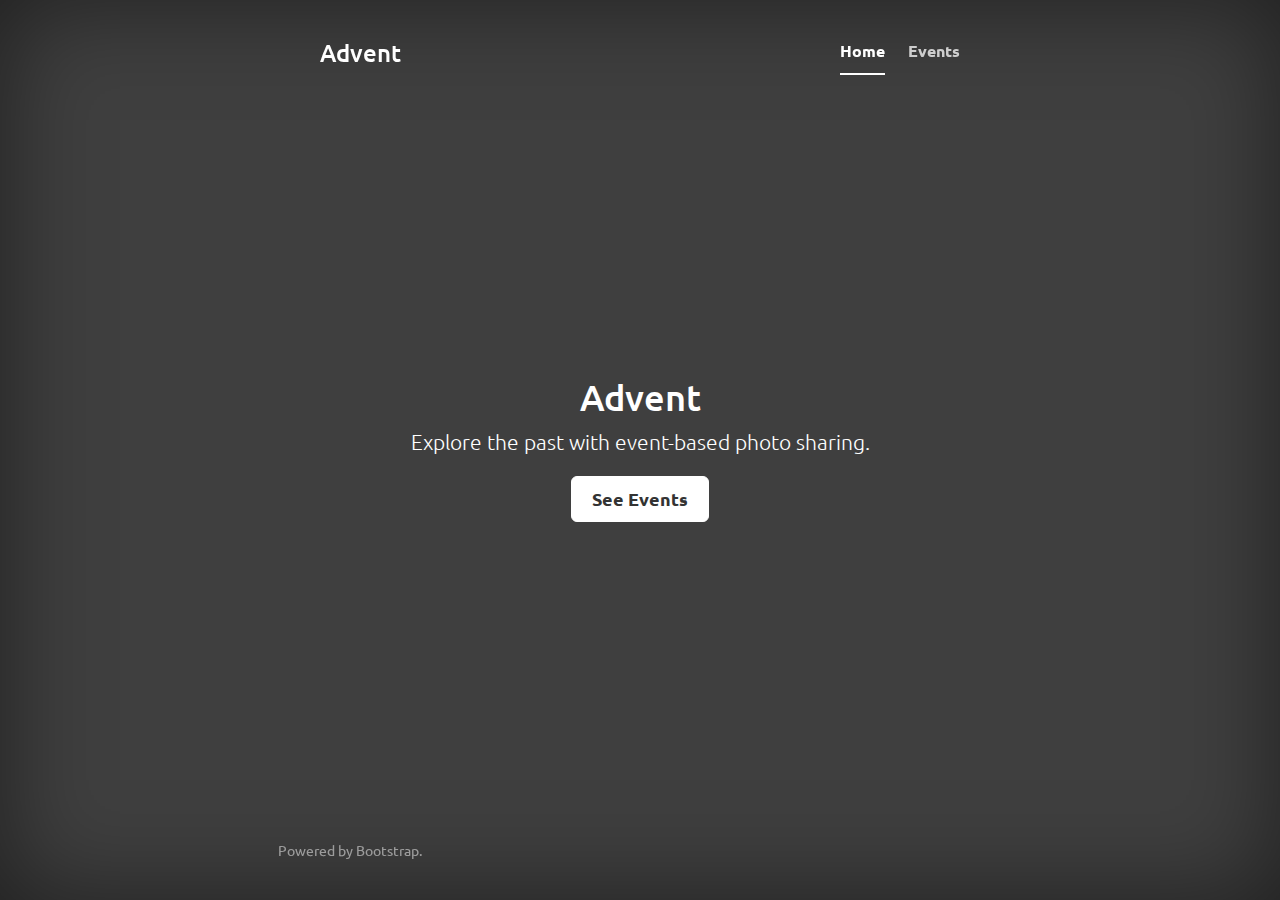
<file: index.html>
<!DOCTYPE html>
<!-- saved from url=(0039)http://getbootstrap.com/examples/cover/ -->
<html lang="en"><head><meta http-equiv="Content-Type" content="text/html; charset=UTF-8">
    <meta charset="utf-8">
    <meta http-equiv="X-UA-Compatible" content="IE=edge">
    <meta name="viewport" content="width=device-width, initial-scale=1">
    <meta name="description" content="">
    <meta name="author" content="">
    <link rel="icon" href="./favicon.ico">

    <title>Advent</title>

    <!-- Bootstrap core CSS -->
    <link href="./css/bootstrap.css" rel="stylesheet">

    <!-- Custom styles for this template -->
    <link href="./css/home.css" rel="stylesheet">

    <!-- Just for debugging purposes. Don't actually copy these 2 lines! -->
    <!--[if lt IE 9]><script src="../../assets/js/ie8-responsive-file-warning.js"></script><![endif]-->
    <script src="./home_files/ie-emulation-modes-warning.js"></script>

    <link href='https://fonts.googleapis.com/css?family=Ubuntu' rel='stylesheet' type='text/css'>
    <!-- HTML5 shim and Respond.js for IE8 support of HTML5 elements and media queries -->
    <!--[if lt IE 9]>
      <script src="https://oss.maxcdn.com/html5shiv/3.7.2/html5shiv.min.js"></script>
      <script src="https://oss.maxcdn.com/respond/1.4.2/respond.min.js"></script>
    <![endif]-->
  </head>

  <body cz-shortcut-listen="true">

    <div class="site-wrapper">

      <div class="site-wrapper-inner">

        <div class="cover-container">

          <div class="masthead clearfix">
            <div class="inner">
              <h3 class="masthead-brand">Advent</h3>
              <nav>
                <ul class="nav masthead-nav">
                  <li class="active"><a href="#">Home</a></li>
                  <li><a href="event_list.html">Events</a></li>
                </ul>
              </nav>
            </div>
          </div>

          <div class="inner cover">
            <h1 class="cover-heading">Advent</h1>
            <!-- <img src="./images/login.PNG" style="height:225px">
            <img src="./images/hshacksii.PNG" style="height:225px"> -->
            <p class="lead">Explore the past with event-based photo sharing.</p>
            <p class="lead">
             <a href="event_list.html" id="continue-btn" class="btn btn-lg btn-default">See Events</a>
            </p>

            </div>


          </div>

          <div class="mastfoot">
            <div class="inner">
              <p>Powered by Bootstrap</a>.</p>
            </div>
          </div>

        </div>  

      </div>

    </div>

    <!-- Bootstrap core JavaScript
    ================================================== -->
    <!-- Placed at the end of the document so the pages load faster -->
    <script src="./js/jquery.min.js"></script>
    <script src="./js/bootstrap.min.js"></script>
    <script src="./js/docs.min.js"></script>
    <!-- IE10 viewport hack for Surface/desktop Windows 8 bug -->
    <script src="./js/ie10-viewport-bug-workaround.js"></script>


<div id="global-zeroclipboard-html-bridge" class="global-zeroclipboard-container" style="position: absolute; left: 0px; top: -9999px; width: 15px; height: 15px; z-index: 999999999;" title="" data-original-title="Copy to clipboard">      <object classid="clsid:d27cdb6e-ae6d-11cf-96b8-444553540000" id="global-zeroclipboard-flash-bridge" width="100%" height="100%">         <param name="movie" value="/assets/flash/ZeroClipboard.swf?noCache=1423349317441">         <param name="allowScriptAccess" value="sameDomain">         <param name="scale" value="exactfit">         <param name="loop" value="false">         <param name="menu" value="false">         <param name="quality" value="best">         <param name="bgcolor" value="#ffffff">         <param name="wmode" value="transparent">         <param name="flashvars" value="trustedOrigins=getbootstrap.com%2C%2F%2Fgetbootstrap.com%2Chttp%3A%2F%2Fgetbootstrap.com">         <embed src="/assets/flash/ZeroClipboard.swf?noCache=1423349317441" loop="false" menu="false" quality="best" bgcolor="#ffffff" width="100%" height="100%" name="global-zeroclipboard-flash-bridge" allowscriptaccess="sameDomain" allowfullscreen="false" type="application/x-shockwave-flash" wmode="transparent" pluginspage="http://www.macromedia.com/go/getflashplayer" flashvars="trustedOrigins=getbootstrap.com%2C%2F%2Fgetbootstrap.com%2Chttp%3A%2F%2Fgetbootstrap.com" scale="exactfit">                </object></div></body></html>
</file>
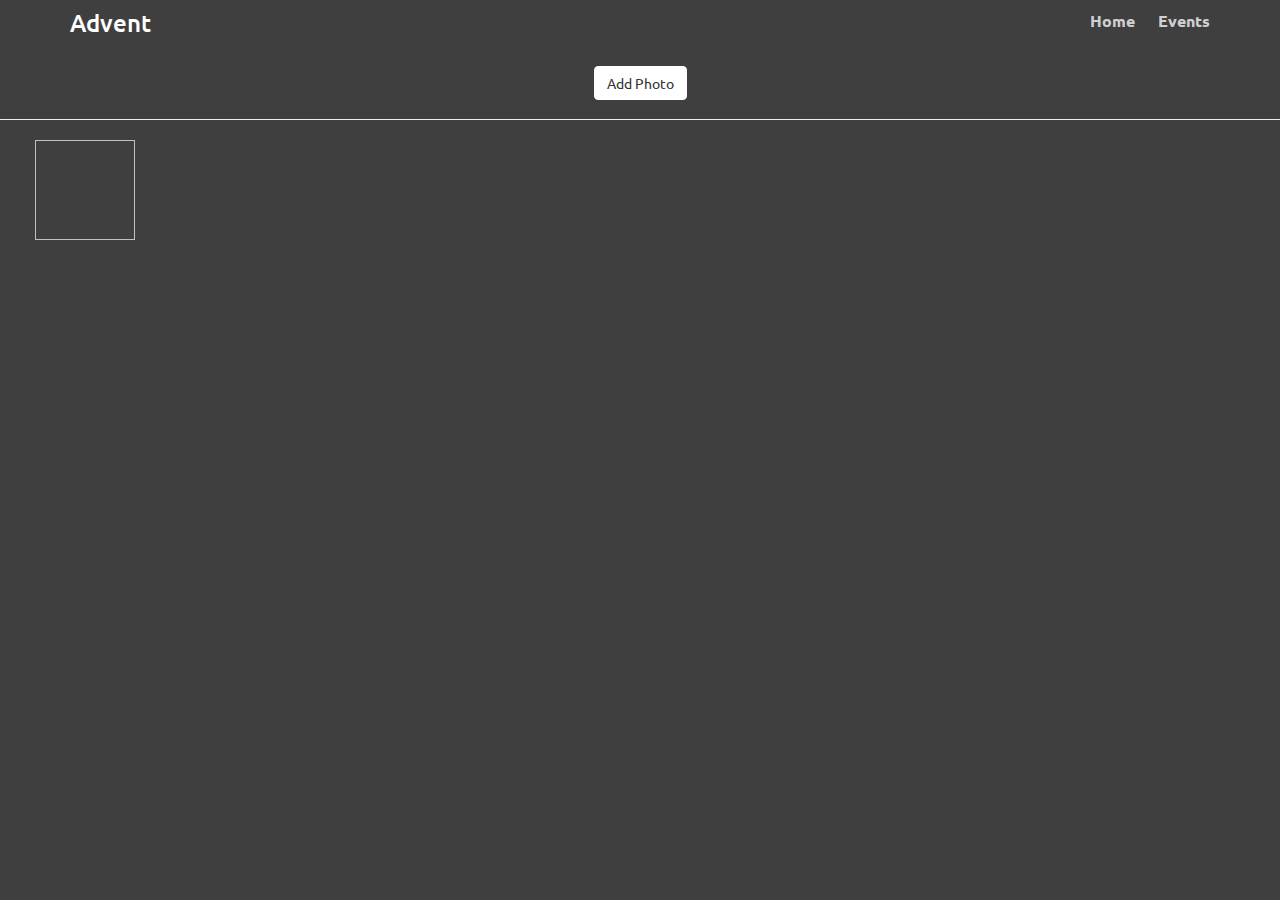
<file: event.html>
<!DOCTYPE html>
<!-- saved from url=(0038)http://getbootstrap.com/examples/grid/ -->
<html lang="en"><head><meta http-equiv="Content-Type" content="text/html; charset=UTF-8">
    <meta charset="utf-8">
    <meta http-equiv="X-UA-Compatible" content="IE=edge">
    <meta name="viewport" content="width=device-width, initial-scale=1">
    <meta name="description" content="">
    <meta name="author" content="">
    <link rel="icon" href="./favicon.ico">

    <title>Advent</title>

    <!-- Bootstrap core CSS -->
    <link href="./css/bootstrap.css" rel="stylesheet">

    <!-- Custom styles for this template -->
    <link href="./css/event.css" rel="stylesheet">

    <!-- Top Bar CSS -->
    <link href="./css/home.css" rel="stylesheet">

    <link href='https://fonts.googleapis.com/css?family=Ubuntu' rel='stylesheet' type='text/css'>
    <!-- Just for debugging purposes. Don't actually copy these 2 lines! -->
    <!--[if lt IE 9]><script src="../../assets/js/ie8-responsive-file-warning.js"></script><![endif]-->

    <!-- HTML5 shim and Respond.js for IE8 support of HTML5 elements and media queries -->
    <!--[if lt IE 9]>
      <script src="https://oss.maxcdn.com/html5shiv/3.7.2/html5shiv.min.js"></script>
      <script src="https://oss.maxcdn.com/respond/1.4.2/respond.min.js"></script>
    <![endif]-->
  </head>

  <body cz-shortcut-listen="true">



    <div class="container">

          <h3 class="masthead-brand">Advent</h3>
          <nav> 
               <ul class="nav masthead-nav">
                <li><a href="index.html">Home</a></li>
                <li><a href="event_list.html">Events</a></li>

                </ul>
            </nav>
          </div>
      
      <div class="page-header">
        <h1></h1>
        <p class="lead"></p>
        <div id="actionButtons">
          <button class="btn btn-default" type="button" id="addPhoto">Add Photo</button>

            <div id="photoMenu">
             
               <input class="form-control" id="enterName" type="text" placeholder="Name of Photo">
               <input class="form-control" id="enterDesc" type="text" placeholder="Description of Photo">
               
               <div class="choose_file">
                 <span>Choose Photo</span>
                 <input id="uploadPhoto" name="Select File" type="file" />
               </div>
               
               <button class="btn btn-default" id="submitBtn" type="button">Submit</button>
             
               <button class="btn btn-default" type="button" id="hidePhoto">Hide</button>
            </div>

          </div>
      </div>

     <!--  <h3>*Event Name*</h3>
      <p>*Information*</p> -->
      <div class="row">
        <div class="rowContained">
          <div class="img-col" id="tempImage"><img class="images" style="width:100px;height:100px" ></div>
          </div>
      </div>

    </div> <!-- /container -->


    <!-- IE10 viewport hack for Surface/desktop Windows 8 bug -->
    <script src="https://ajax.googleapis.com/ajax/libs/jquery/2.1.3/jquery.min.js"></script>
    <script src="./js/ie10-viewport-bug-workaround.js"></script>
    <script src="https://www.parsecdn.com/js/parse-1.3.4.min.js"></script>
    <script src="./js/event.js"></script>


</body></html>
</file>
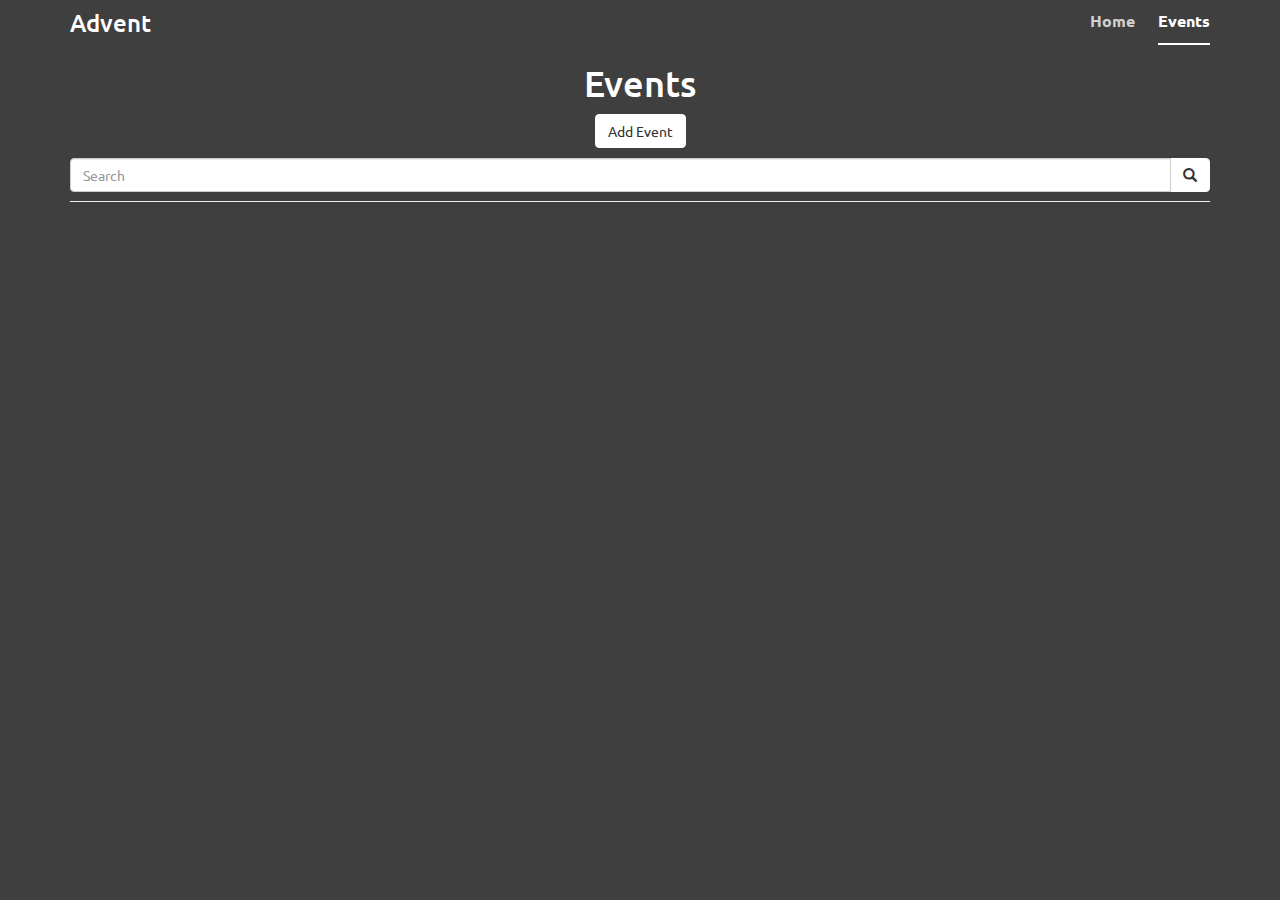
<file: event_list.html>
<!DOCTYPE html>
<html lang="en"><head><meta http-equiv="Content-Type" content="text/html; charset=UTF-8">
    <meta charset="utf-8">
    <meta http-equiv="X-UA-Compatible" content="IE=edge">
    <meta name="viewport" content="width=device-width, initial-scale=1">
    <meta name="description" content="">
    <meta name="author" content="">
    <link rel="icon" href="./favicon.ico">

    <title>Advent</title>

    <!-- Bootstrap core CSS -->
    <link href="./css/bootstrap.css" rel="stylesheet">

    <!-- Custom styles for this template -->
    <link href="./css/event.css" rel="stylesheet">

    <!-- Styles from the homepage -->
    <link href="./css/home.css" rel="stylesheet">

    <link href='https://fonts.googleapis.com/css?family=Ubuntu' rel='stylesheet' type='text/css'>
    <!-- HTML5 shim and Respond.js for IE8 support of HTML5 elements and media queries -->
    <!--[if lt IE 9]>
      <script src="https://oss.maxcdn.com/html5shiv/3.7.2/html5shiv.min.js"></script>
      <script src="https://oss.maxcdn.com/respond/1.4.2/respond.min.js"></script>
    <![endif]-->

    <style>
        .media-body {
          text-align: initial;
        }
        .media-heading {
            margin: 5px 0px 5px 0px;
            font-size: 20px;
            color:hsl(198, 100%, 37%);
        }
        #desc {
            margin: 5px 0px 5px 0px;
            font-size:14px;
            color: #000;
        }
        #time {
            margin: 5px 0px 5px 0px;
            color: #888;
            font-size:13px;
        }
    </style>
  </head>

  <body>
      <div id="error-template" style="display:none; font-size:20px"></div>
      <ul id="template" class="list-group" style="display:none;">
          <a href="#" class="list-group-item media">
              <div class="media-left">
                  <img class="media-object" style="width: 200px; height: 200px;">
              </div>
              <div class="media-body">
                  <div style="float:right;">
                      <span id="picture-count" class="glyphicon glyphicon-picture" style="letter-spacing: 3px;"></span>
                  </div>
                  <h4 class="media-heading"></h4>
                  <div id="desc"></div>
                  <div id="time"></div>
              </div>
          </a>
      </ul>
    <div class="container">

      <h3 class="masthead-brand">Advent</h3>
            <nav>
               <ul class="nav masthead-nav">
                <li><a href="index.html">Home</a></li>
                <li class="active"><a href="event_list.html">Events</a></li>

                </ul>
            </nav>

      <div class="page-header">
        <h1>Events</h1>

        <div id="actionButtons">
          <button class="btn btn-default" type="button" id="addEvent">Add Event</button>

          <div id="eventMenu">
          
            <input class="form-control" id="enterName" type="text" placeholder="Name of Event">
            <input class="form-control" id="enterDesc" type="text" placeholder="Description of Event">
            
            <div class="choose_file">
                 <span>Choose Thumbnail</span>
                 <input id="uploadPhoto" name="Select File" type="file" />
            </div>
               
            <button class="btn btn-default" id="submitBtn" type="button">Submit</button>
          
            <button class="btn btn-default" type="button" id="hideEvent">Hide</button>

          </div>
        </div>

        <div class="input-group">
            <input onkeydown="checkKey(event)"type="text" class="form-control" placeholder="Search">
            <span class="input-group-btn">
                <button class="btn btn-default" onclick="search()">
                    <span class="glyphicon glyphicon-search"></span>
                </button>
            </span>
        </div>
      </div>
      <div id="events"></div>
    </div> <!-- /container -->

    <script src="js/jquery.min.js"></script>
<script src="https://www.parsecdn.com/js/parse-1.3.4.min.js"></script>
<script>Parse.initialize("8isJgtutQ8AdDqryHScLFn4ETPn8HFiUTnBDkqgY", "XXZ4qiRU2jgygeZbE95sHGDEC2H5uKMqqhU9THEx");</script>
<script src="js/moment.min.js"></script>
    <script src="js/event_list.js"></script>
    <script src="js/search.js"></script> 
</body></html>
</file>
<file: css/home.css>
/*
 * Globals
 */

/* Links */
a,
a:focus,
a:hover {
  color: #fff;
}

/* Custom default button */
.btn-default,
.btn-default:hover,
.btn-default:focus {
  color: #333;
  text-shadow: none; /* Prevent inheritence from `body` */
  background-color: #fff;
  border: 1px solid #fff;
}


/*
 * Base structure
 */

html,
body {
  height: 100%;
  background-color: rgba(0,0,0,0.5);
  /*background-color: #333;*/
}
body {
  color: #fff;
  text-align: center;
  /*text-shadow: 0 1px 3px rgba(0,0,0,.5);*/
}
body {
  font-family: 'Ubuntu', sans-serif;
}
/* Extra markup and styles for table-esque vertical and horizontal centering */
.site-wrapper {
  display: table;
  width: 100%;
  height: 100%; /* For at least Firefox */
  min-height: 100%;
  -webkit-box-shadow: inset 0 0 100px rgba(0,0,0,.5);
          box-shadow: inset 0 0 100px rgba(0,0,0,.5);
}
.site-wrapper-inner {
  display: table-cell;
  vertical-align: top;
}
.cover-container {
  margin-right: auto;
  margin-left: auto;
}

/* Padding for spacing */
.inner {
  padding: 30px;
}


/*
 * Header
 */
.masthead-brand {
  margin-top: 10px;
  margin-bottom: 10px;
}

.masthead-nav > li {
  display: inline-block;
}
.masthead-nav > li + li {
  margin-left: 20px;
}
.masthead-nav > li > a {
  padding-right: 0;
  padding-left: 0;
  font-size: 16px;
  font-weight: bold;
  color: #fff; /* IE8 proofing */
  color: rgba(255,255,255,.75);
  border-bottom: 2px solid transparent;
}
.masthead-nav > li > a:hover,
.masthead-nav > li > a:focus {
  background-color: transparent;
  border-bottom-color: #a9a9a9;
  border-bottom-color: rgba(255,255,255,.25);
}
.masthead-nav > .active > a,
.masthead-nav > .active > a:hover,
.masthead-nav > .active > a:focus {
  color: #fff;
  border-bottom-color: #fff;
}

@media (min-width: 768px) {
  .masthead-brand {
    float: left;
  }
  .masthead-nav {
    float: right;
  }
}


/*
 * Cover
 */

.cover {
  padding: 0 20px;
}
.cover .btn-lg {
  padding: 10px 20px;
  font-weight: bold;
}


/*
 * Footer
 */

.mastfoot {
  color: #999; /* IE8 proofing */
  color: rgba(255,255,255,.5);
}


/*
 * Affix and center
 */

@media (min-width: 768px) {
  /* Pull out the header and footer */
  .masthead {
    position: fixed;
    top: 0;
  }
  .mastfoot {
    position: fixed;
    bottom: 0;
  }
  /* Start the vertical centering */
  .site-wrapper-inner {
    vertical-align: middle;
  }
  /* Handle the widths */
  .masthead,
  .mastfoot,
  .cover-container {
    width: 100%; /* Must be percentage or pixels for horizontal alignment */
  }
}

@media (min-width: 992px) {
  .masthead,
  .mastfoot,
  .cover-container {
    width: 700px;
  }
}

/* Ubuntu Chrome fixes*/

nav {
    height: 44px;
}

.page-header {
    margin-top: 0;
}
</file>
<file: css/event.css>
html {
  overflow-x: hidden;
}
body {
  font-family: 'Ubuntu', sans-serif;
}

h4 {
  margin-top: 25px;
}
.row {
  margin-bottom: 20px;
}
.row .row {
  margin-top: 10px;
  margin-bottom: 0;
}

[class*="col-"] {
  padding-top: 15px;
  padding-bottom: 15px;
  background-color: #eee;
  background-color: rgba(86,61,124,.15);
  border: 1px solid #ddd;
  border: 1px solid rgba(86,61,124,.2);
}

hr {
  margin-top: 40px;
  margin-bottom: 40px;
}

.img-col {
  position: relative;
  min-height: 1px;
  /*padding-right: 15px;*/
  padding-left: 15px;
  /*margin-left: 20px;*/
  float: left;
}

@media (min-width: 992px) {
  .img-col {
    float: left;
  }
}

.media{

  background-color: rgba(225,225,225,1);

}

.rowContained{
  padding-left:45px; 
  height:200px;
}

.images {
  margin-left: -10px;
}

#actionButtons {
  margin-bottom: 10px;
}

#eventMenu {
  height: 0px;
  background-color: grey;
  display: none;
  margin: 0 auto;
  margin-top: 10px;
  border: 1px solid grey;
  border-radius: 4px;
}

#photoMenu {
  width: 75%;
  height: 0px;
  background-color: grey;
  display: none;
  margin: 0 auto;
  margin-top: 10px;
  border: 1px solid grey;
  border-radius: 4px;
}


#enterName, #enterDesc {
  width:50%;
  margin: 0 auto;
  margin-top: 10px;
}

#submitBtn {
  margin-top: 10px;
}
#hideEvent, #hidePhoto {
  display: block;
  margin: 0 auto;
  margin-top: 10px;
}

.choose_file{
    position:relative;    
    border-radius:8px;
    border:#ebebeb solid 1px;
    width:150px; 
    padding: 4px 0px 4px 0px;
    color: black;
    margin: 0 auto;
    margin-top: 10px;
    background:white;
}
.choose_file input[type="file"]{
    position:absolute;
    top:0; left:0;
    opacity:0; 
}
</file>
